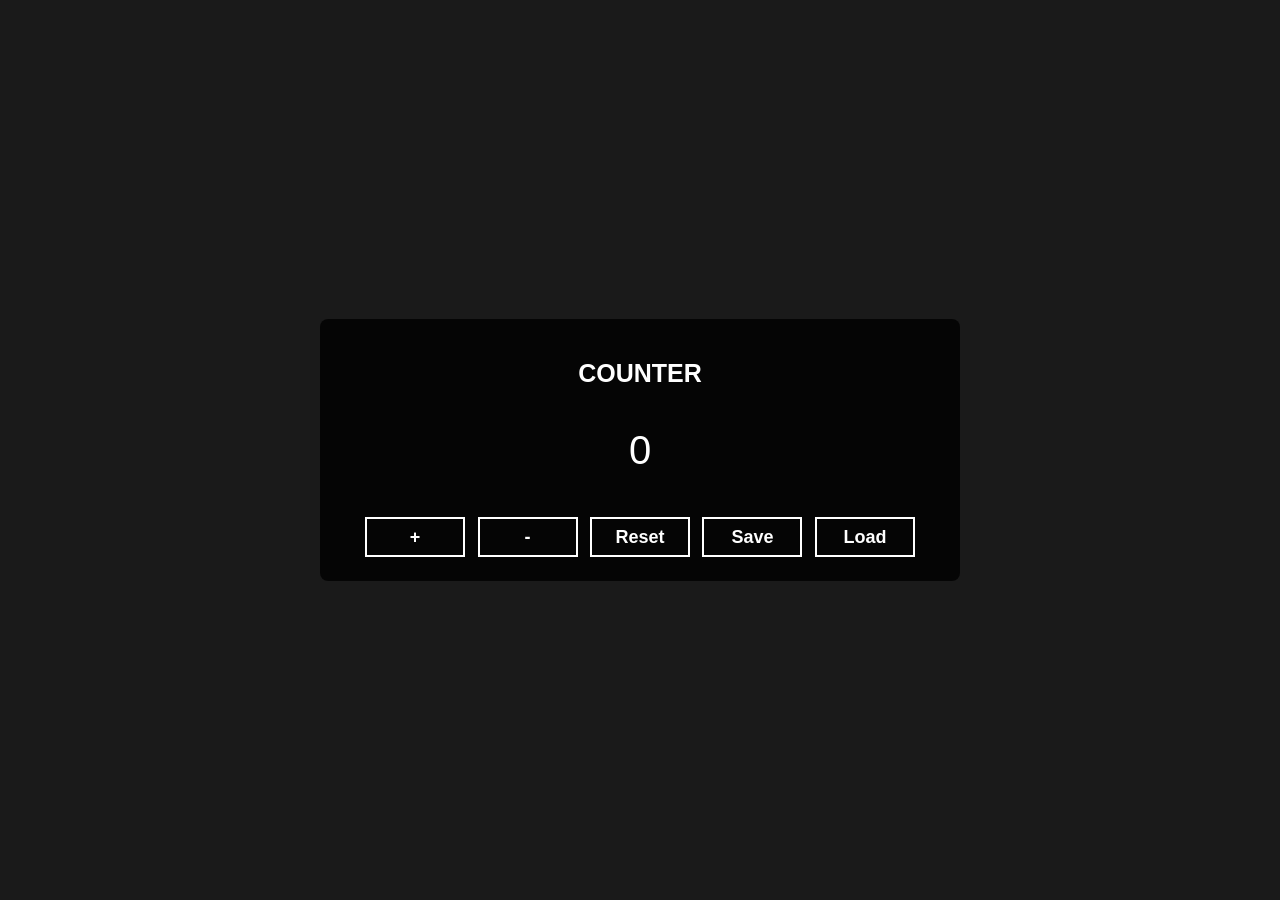
<file: index.html>
<!DOCTYPE html>
<html lang="en">
<head>
  <meta charset="UTF-8">
  <title>Counter App</title>
  <style>
    body {
      display: flex;
      justify-content: center;
      align-items: center;
      min-height: 100vh;
      margin: 0;
      background-color: #1a1a1a;
      font-family: sans-serif;
    }

    .card {
      padding: 20px;
      text-align: center;
      width: 600px;
      background-color: rgba(0, 0, 0, 0.8);
      border-radius: 8px;
    }

    h2 {
      color: white;
      font-size: 25px;
      text-transform: uppercase;
      font-weight: 800;
    }

    p {
      color: white;
      font-size: 25px;
    }

    button {
      width: 100px;
      height: 40px;
      font-size: 18px;
      font-weight: 700;
      background: none;
      color: white;
      border: 2px solid white;
      cursor: pointer;
      margin: 4px;
    }

    button:hover {
      box-shadow: 0 0 20px whitesmoke;
    }

    button:active {
      color: blue;
    }
  </style>
</head>
<body>

  <div class="card">
    <h2>Counter</h2>
    <p id="count" style="font-size: 40px;">0</p>

    <button onclick="increaseCount()">+</button>
    <button onclick="decreaseCount()">-</button>
    <button onclick="resetCount()">Reset</button>
    <button onclick="saveCount()">Save</button>
    <button onclick="loadCount()">Load</button>
  </div>

  <script>
    let count = 0;

    function updateCount() {
      document.getElementById("count").innerHTML = count;
    }

    function increaseCount() {
      count++;
      updateCount();
    }

    function decreaseCount() {
      count--;
      updateCount();
    }

    function resetCount() {
      count = 0;
      updateCount();
    }

    function saveCount() {
      localStorage.setItem("count", count);
    }

    function loadCount() {
      let saved = localStorage.getItem("count");
      if (saved !== null) {
        count = Number(saved);
      }
      updateCount();
    }
  </script>
</body>
</html>
</file>
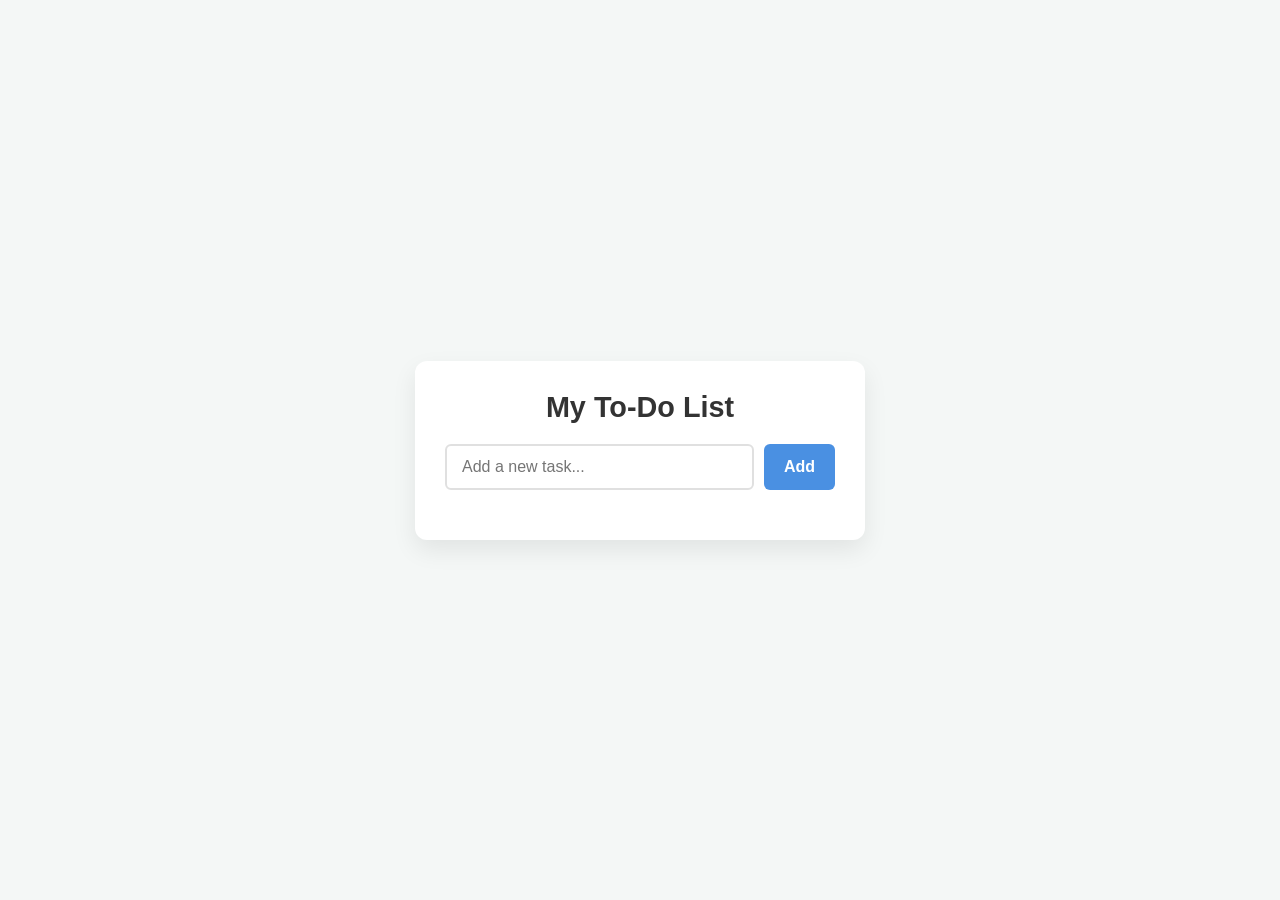
<file: 1index.html>
<!DOCTYPE html>
<html lang="en">
<head>
  <meta charset="UTF-8">
  <meta name="viewport" content="width=device-width, initial-scale=1.0">
  <title>To-Do List</title>
  <style>
    * {
      box-sizing: border-box;
      margin: 0;
      padding: 0;
      font-family: 'Segoe UI', Tahoma, Geneva, Verdana, sans-serif;
    }

    body {
      background-color: #f4f7f6;
      display: flex;
      justify-content: center;
      align-items: center;
      min-height: 100vh;
      padding: 20px;
    }

    .todo-container {
      background: #ffffff;
      width: 100%;
      max-width: 450px;
      padding: 30px;
      border-radius: 12px;
      box-shadow: 0 10px 25px rgba(0, 0, 0, 0.08);
    }

    h1 {
      color: #333;
      margin-bottom: 20px;
      font-size: 1.8rem;
      text-align: center;
    }

    .input-group {
      display: flex;
      gap: 10px;
      margin-bottom: 20px;
    }

    input[type="text"] {
      flex: 1;
      padding: 12px 15px;
      border: 2px solid #e0e0e0;
      border-radius: 6px;
      font-size: 1rem;
      outline: none;
      transition: border-color 0.2s;
    }

    input[type="text"]:focus {
      border-color: #4a90e2;
    }

    button.add-btn {
      padding: 12px 20px;
      background-color: #4a90e2;
      color: white;
      border: none;
      border-radius: 6px;
      font-size: 1rem;
      font-weight: bold;
      cursor: pointer;
      transition: background-color 0.2s;
    }

    button.add-btn:hover {
      background-color: #357abd;
    }

    ul {
      list-style: none;
    }

    li {
      display: flex;
      justify-content: space-between;
      align-items: center;
      padding: 12px 15px;
      background: #f9f9f9;
      border: 1px solid #eee;
      border-radius: 6px;
      margin-bottom: 10px;
      transition: background 0.2s;
    }

    li.completed .task-text {
      text-decoration: line-through;
      color: #888;
    }

    .task-text {
      cursor: pointer;
      flex: 1;
      word-break: break-word;
    }

    .delete-btn {
      background: #e74c3c;
      color: white;
      border: none;
      padding: 6px 12px;
      border-radius: 4px;
      cursor: pointer;
      font-size: 0.85rem;
      margin-left: 10px;
      transition: background 0.2s;
    }

    .delete-btn:hover {
      background: #c0392b;
    }
  </style>
</head>
<body>

  <div class="todo-container">
    <h1>My To-Do List</h1>
    <div class="input-group">
      <input type="text" id="todoInput" placeholder="Add a new task...">
      <button class="add-btn" onclick="addTask()">Add</button>
    </div>
    <ul id="todoList"></ul>
  </div>

  <script>
    const todoInput = document.getElementById('todoInput');
    const todoList = document.getElementById('todoList');

    // Load tasks from LocalStorage on initial load
    document.addEventListener('DOMContentLoaded', loadTasks);

    // Allow pressing Enter to add a task
    todoInput.addEventListener('keypress', function (e) {
      if (e.key === 'Enter') addTask();
    });

    function addTask() {
      const text = todoInput.value.trim();
      if (!text) 
       alert("please fil the box");
      return;

      const task = { text, completed: false };
      saveTaskToStorage(task);
      renderTask(task);
      
      todoInput.value = '';
    }

    function renderTask(task) {
      const li = document.createElement('li');
      if (task.completed) li.classList.add('completed');

      const span = document.createElement('span');
      span.className = 'task-text';
      span.textContent = task.text;
      span.onclick = () => toggleTask(span, task.text);

      const deleteBtn = document.createElement('button');
      deleteBtn.className = 'delete-btn';
      deleteBtn.textContent = 'Delete';
      deleteBtn.onclick = () => deleteTask(li, task.text);

      li.appendChild(span);
      li.appendChild(deleteBtn);
      todoList.appendChild(li);
    }

    function toggleTask(spanElement, taskText) {
      const li = spanElement.parentElement;
      li.classList.toggle('completed');

      let tasks = getTasksFromStorage();
      tasks = tasks.map(t => t.text === taskText ? { ...t, completed: !t.completed } : t);
      localStorage.setItem('tasks', JSON.stringify(tasks));
    }

    function deleteTask(liElement, taskText) {
      liElement.remove();

      let tasks = getTasksFromStorage();
      tasks = tasks.filter(t => t.text !== taskText);
      localStorage.setItem('tasks', JSON.stringify(tasks));
    }

    function saveTaskToStorage(task) {
      const tasks = getTasksFromStorage();
      tasks.push(task);
      localStorage.setItem('tasks', JSON.stringify(tasks));
    }

    function getTasksFromStorage() {
      return JSON.parse(localStorage.getItem('tasks')) || [];
    }

    function loadTasks() {
      const tasks = getTasksFromStorage();
      tasks.forEach(renderTask);
    }
  </script>

</body>
</html>
</file>
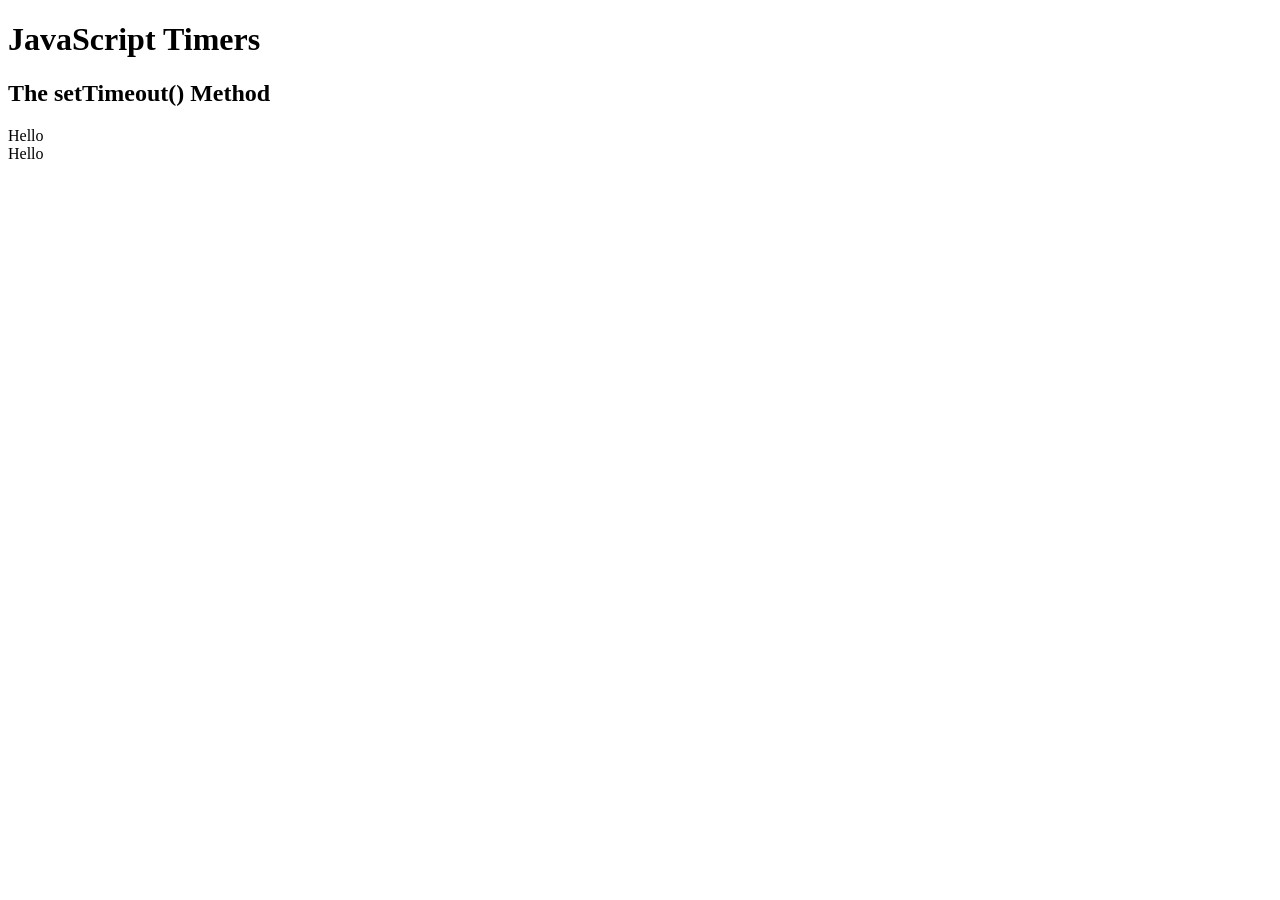
<file: Untitled-1.html>
<!DOCTYPE html>
<html>
<body>
<h1>JavaScript Timers</h1>
<h2>The setTimeout() Method</h2>

<p id="demo"></p>

<script>
let count = 0;
const limit = 10;
function task() {
    count++;
    console.log(`Task executed ${count} time(s)`);
    my("Hello");

    // Check if we have reached the limit
    if (count < limit) {
        // Schedule the next execution after 1 second (1000ms)
        setTimeout(task, 1000);
    } else {
        console.log("Limit reached. Timer stopped.");
    }
}

// Start the loop
task();
function my(text) {
let demo = document.getElementById("demo"); 
  demo.innerHTML += text + "<br>";
}
</script>

</body>
</html>
</file>
